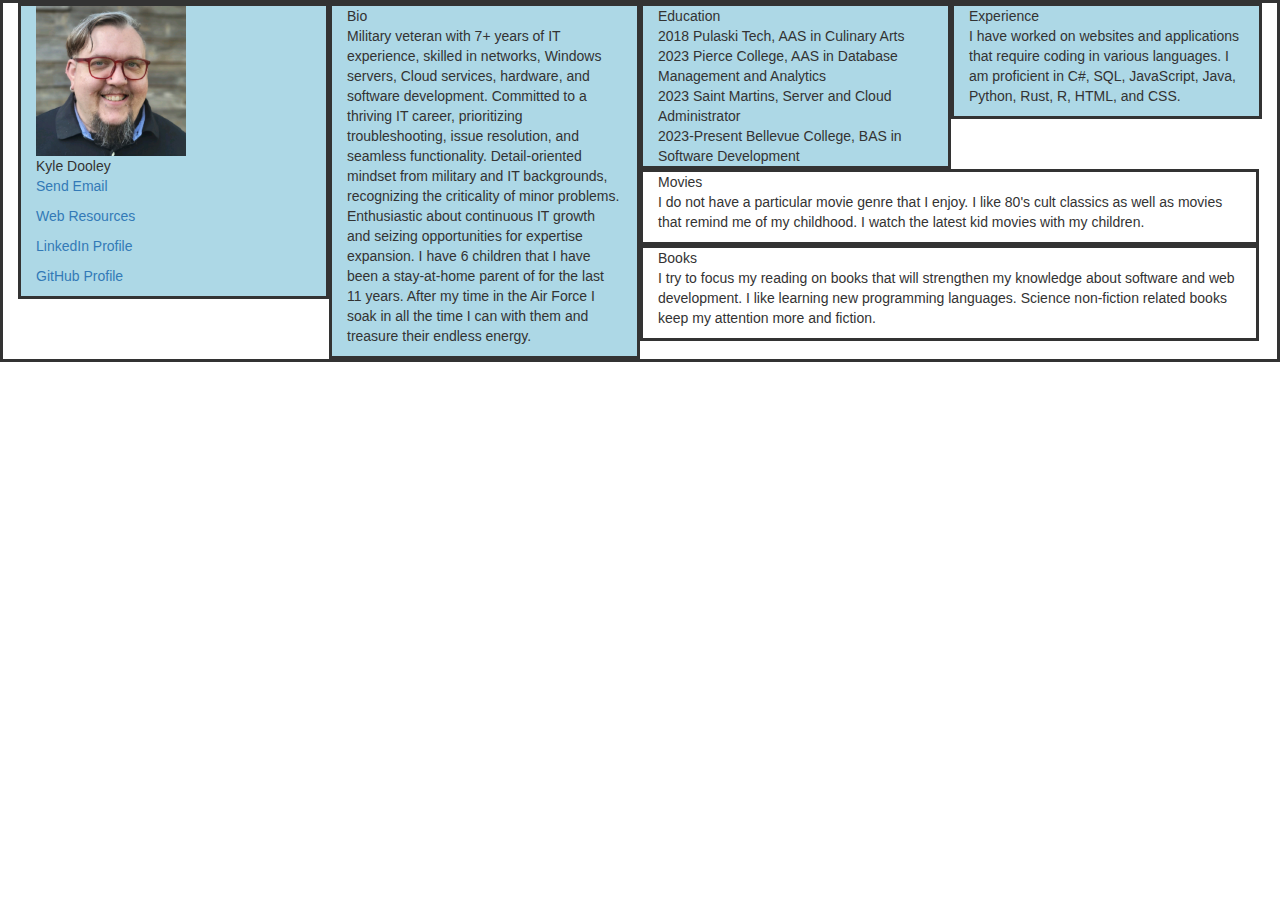
<file: index.html>
<!DOCTYPE html>
<html lang="en">
<head>
    <title>Kyle Dooley Info</title>
    <meta charset="utf-8">
    <meta name="description" content="This is the text that appears along with the link in web search results.">
    <meta name="keywords" content="Bio of Kyle Dooley">
    <meta name="author" content="Kyle Dooley">
    <meta name="viewport" content="width=device-width, initial-scale=1, shrink-to-fit=no">

    <link rel="stylesheet" type="text/css" href="http://meyerweb.com/eric/tools/css/reset/reset.css">
    <link rel="stylesheet" type="text/css" href="https://maxcdn.bootstrapcdn.com/bootstrap/3.3.7/css/bootstrap.min.css">
    <link rel="stylesheet" type="text/css" href="https://ajax.googleapis.com/ajax/libs/jquery/1.12.4/jquery.min.js">
    <link rel="stylesheet" type="text/css" href="https://maxcdn.bootstrapcdn.com/bootstrap/3.3.7/js/bootstrap.min.js">

    <link rel="stylesheet" href="https://maxcdn.bootstrapcdn.com/bootstrap/3.3.6/css/bootstrap.min.css" />
    <!-- link rel="stylesheet" href="css/style.css" / -->

    <style>
        div {
            border: solid;
        }


        @media only screen and (min-width: 100px) {
            /* For tablets: */

            /* this will change the container class background to red when tablet*/

            .col {
                background-color: lavenderblush;
            }
        }

        @media only screen and (min-width: 768px) {
            /* For desktop: will change the container class to orange*/

            .col {
                background-color: lightgray;
            }
        }

        @media only screen and (min-width: 992px) {
            /* For desktop: will change the container class to orange*/

            .col {
                background-color: lightgoldenrodyellow;
            }
        }

        @media only screen and (min-width: 1200px) {
            /* For desktop: will change the container class to orange*/

            .col {
                background-color: lavender;
            }
        }

        /*Orientation of landscape*/

        @media only screen and (orientation: landscape) {
            /* this will change the background to light blue when view is landscape */
            .col {background-color: lightblue;
            }
        }
    </style>

</head>
<body>


    <div class="container-fluid">

            <div class="col col-sm-6 col-md-4 col-lg-3 col-xl-12">
                <img src="Images/profile_pic.jfif" style="height:150px; margin:0px;">
                <p>
                    Kyle Dooley<br />
                    <a href = "mailto: kdooley0727@gmail.com">Send Email</a>

                </p>
<p><a href="html/webresources.html">Web Resources</a></p>

<p><a href="https://www.linkedin.com/in/kyle-dooley-database/">LinkedIn Profile</a></p>

<p><a href="https://github.com/kdooley727">GitHub Profile</a></p>
            </div><!-- port 1-->

            <div class="col col-sm-6 col-md-4 col-lg-3 col-xl-12">
                <p>
                    <span class="strong">Bio<br /></span>Military veteran with 7+ years of IT experience, skilled in networks, 
                    Windows servers, Cloud services, hardware, and software development. Committed to a thriving IT career, prioritizing 
                    troubleshooting, issue resolution, and seamless functionality. Detail-oriented mindset from military and 
                    IT backgrounds, recognizing the criticality of minor problems. Enthusiastic about continuous IT growth and 
                    seizing opportunities for expertise expansion. I have 6 children that I have been a stay-at-home parent of for 
                    the last 11 years. After my time in the Air Force I soak in all the time I can with them and treasure their endless
                    energy.
                    
                </p>
            </div> <!-- port 2-->

            <div class="col col-sm-6 col-md-4 col-lg-3 col-xl-12 hidden-xs hidden-sm">
                Education<br />
                2018 Pulaski Tech, AAS in Culinary Arts<br />
                2023 Pierce College, AAS in Database Management and Analytics<br />
                2023 Saint Martins, Server and Cloud Administrator<br />
                2023-Present Bellevue College, BAS in Software Development
            </div> <!--land 3-->

            <div class="col col-sm-6 col-md-4 col-lg-3 col-xl-12 hidden-xs hidden-sm">
                Experience<br />
                <p>
                    I have worked on websites and applications that require coding in various languages. I am proficient in C#, SQL, 
                    JavaScript, Java, Python, Rust, R, HTML, and CSS.
                </p>
            </div><!-- land 3-->
            </!div>


            <div class="row-fluid">
                <div class="col-sm-6 col-lg-6 hidden-sm hidden-md">Movies
                    <p>
                        I do not have a particular movie genre that I enjoy. I like 80's cult classics as well as movies that remind me
                        of my childhood. I watch the latest kid movies with my children.
                    </p>
                </div>
                <div class="col-sm-6 col-lg-6 hidden-sm hidden-md">Books
                    <p>
                        I try to focus my reading on books that will strengthen my knowledge about software and web development. I like
                        learning new programming languages. Science non-fiction related books keep my attention more and fiction.
                    </p>
                </div>
            </div>
            </!div>

        </div>

</body>
</html>
</file>
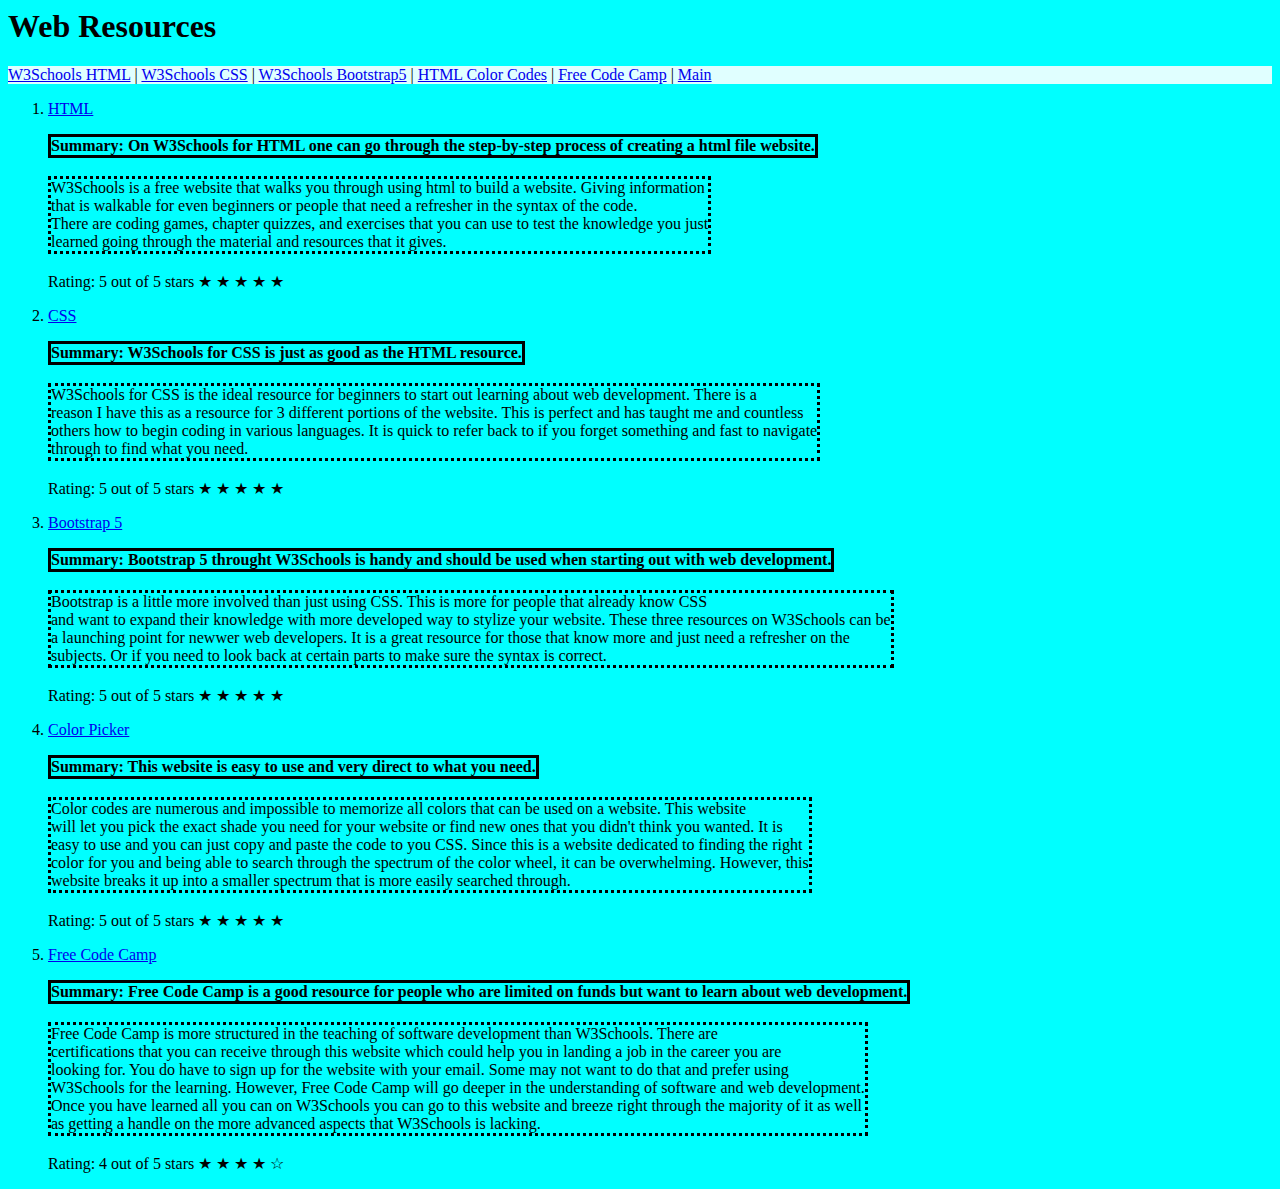
<file: html/webresources.html>
<!DOCTYPE html lang="en">
<head>
<title>Web Resources</title>
<meta http-equiv="Content-Type" content="text/html;charset=utf-8" />
<link rel="stylesheet" href="../css/style.css">

  <meta name="description" content="">
  <meta name="keywords" content="">
  <meta name="author" content="">
  <meta name="viewport" content="width=device-width, initial-scale=1">
  <link rel="stylesheet" href="../css/style.css">

</head>
<body>

<h1>Web Resources</h1>

<p class="foo">
<a href="#a">W3Schools HTML</a> | 
<a href="#b">W3Schools CSS</a> | 
<a href="#c">W3Schools Bootstrap5</a> |
<a href="#d">HTML Color Codes</a> |
<a href="#e">Free Code Camp</a> |
<a href="../index.html">Main</a>
</p>

<ol>

<li>
<p id="a">
<a href="https://www.w3schools.com/html/default.asp">HTML</a><br />
<div id="summary">Summary: On W3Schools for HTML one can go through the step-by-step process of creating a html file website.</div><br />
<div id="body">W3Schools is a free website that walks you through using html to build a website. Giving information <br />
that is walkable for even beginners or people that need a refresher in the syntax of the code. <br />
There are coding games, chapter quizzes, and exercises that you can use to test the knowledge you just <br />
learned going through the material and resources that it gives.</div> <br />
Rating: 5 out of 5 stars &#9733; &#9733; &#9733; &#9733; &#9733;
</p>
</li>

<li>
<p id="b">
<a href="https://www.w3schools.com/css/default.asp">CSS</a><br />
<div id="summary">Summary: W3Schools for CSS is just as good as the HTML resource.</div> <br /> 
<div id="body">W3Schools for CSS is the ideal resource for beginners to start out learning about web development. There is a<br />
reason I have this as a resource for 3 different portions of the website. This is perfect and has taught me and countless<br />
others how to begin coding in various languages. It is quick to refer back to if you forget something and fast to navigate<br />
through to find what you need.</div><br />
Rating: 5 out of 5 stars &#9733; &#9733; &#9733; &#9733; &#9733;
</p>

<li>
<p id="c">
<a href="https://www.w3schools.com/bootstrap5/index.php">Bootstrap 5</a><br />
<div id="summary">Summary: Bootstrap 5 throught W3Schools is handy and should be used when starting out with web development.</div><br />
<div id="body">Bootstrap is a little more involved than just using CSS. This is more for people that already know CSS <br />
and want to expand their knowledge with more developed way to stylize your website. These three resources on W3Schools can be<br />
a launching point for newwer web developers. It is a great resource for those that know more and just need a refresher on the <br />
subjects. Or if you need to look back at certain parts to make sure the syntax is correct.</div><br />
Rating: 5 out of 5 stars &#9733; &#9733; &#9733; &#9733; &#9733;
</p>
</li>

<li>
  <p id="d">
  <a href="https://htmlcolorcodes.com/color-picker/">Color Picker</a><br />
  <div id="summary">Summary: This website is easy to use and very direct to what you need.</div><br />
  <div id="body">Color codes are numerous and impossible to memorize all colors that can be used on a website. This website<br />
    will let you pick the exact shade you need for your website or find new ones that you didn't think you wanted. It is <br />
    easy to use and you can just copy and paste the code to you CSS. Since this is a website dedicated to finding the right<br />
    color for you and being able to search through the spectrum of the color wheel, it can be overwhelming. However, this <br />
    website breaks it up into a smaller spectrum that is more easily searched through.</div><br />
  Rating: 5 out of 5 stars &#9733; &#9733; &#9733; &#9733; &#9733;
  </p>
  </li>

  <li>
    <p id="e">
    <a href="https://www.freecodecamp.org/learn">Free Code Camp</a><br />
    <div id="summary">Summary: Free Code Camp is a good resource for people who are limited on funds but want to learn about web development.</div><br />
    <div id="body">Free Code Camp is more structured in the teaching of software development than W3Schools. There are <br />
      certifications that you can receive through this website which could help you in landing a job in the career you are <br />
      looking for. You do have to sign up for the website with your email. Some may not want to do that and prefer using <br />
      W3Schools for the learning. However, Free Code Camp will go deeper in the understanding of software and web development.<br />
      Once you have learned all you can on W3Schools you can go to this website and breeze right through the majority of it as well<br />
      as getting a handle on the more advanced aspects that W3Schools is lacking.</div><br />
    Rating: 4 out of 5 stars &#9733; &#9733; &#9733; &#9733; &#9734;
    </p>
    </li>

</ol>

</body>
</html>
</file>
<file: css/style.css>
#body {
    border: black;
    border-style: dotted;
    width: fit-content;
}

#summary {
    border: black;
    border-style: solid;
    width: fit-content;
    font-weight: bold;
}

body {
    background-color: aqua;
}

.foo {
    background-color: lightcyan;
}
</file>
